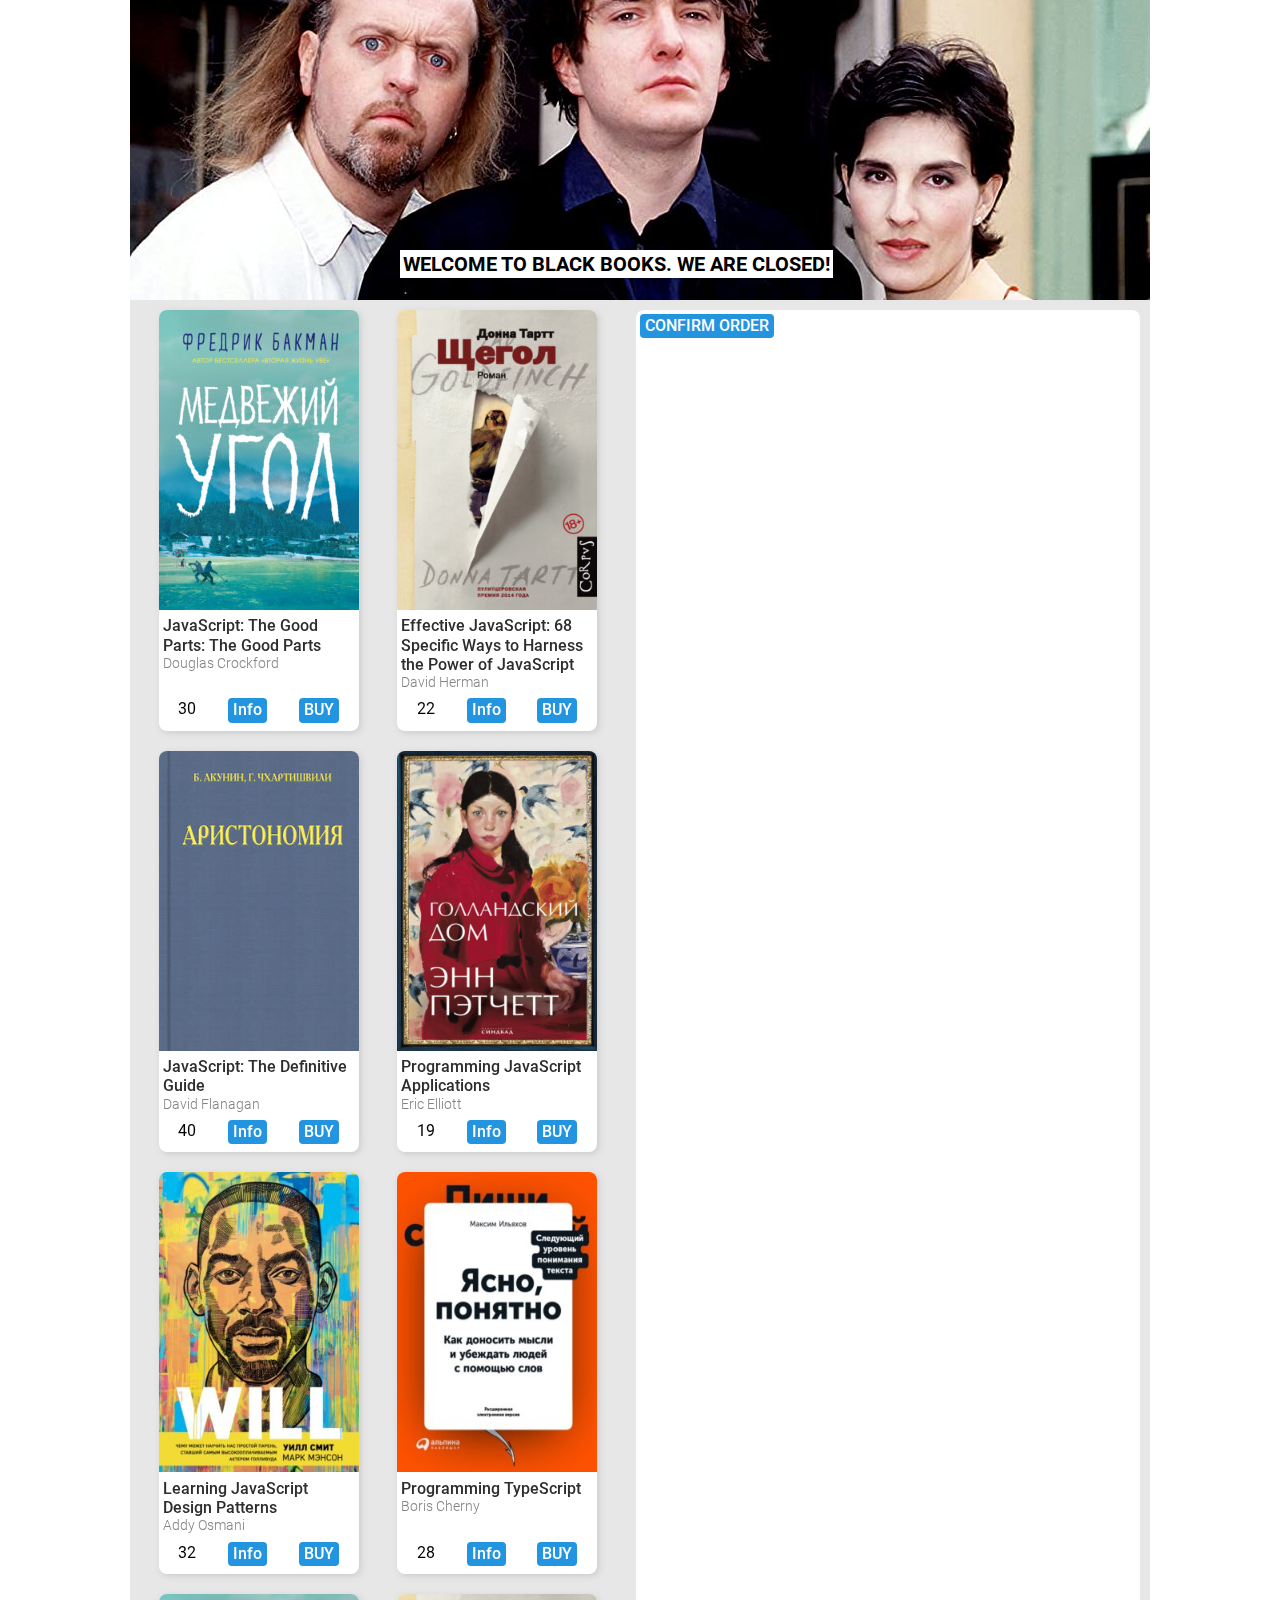
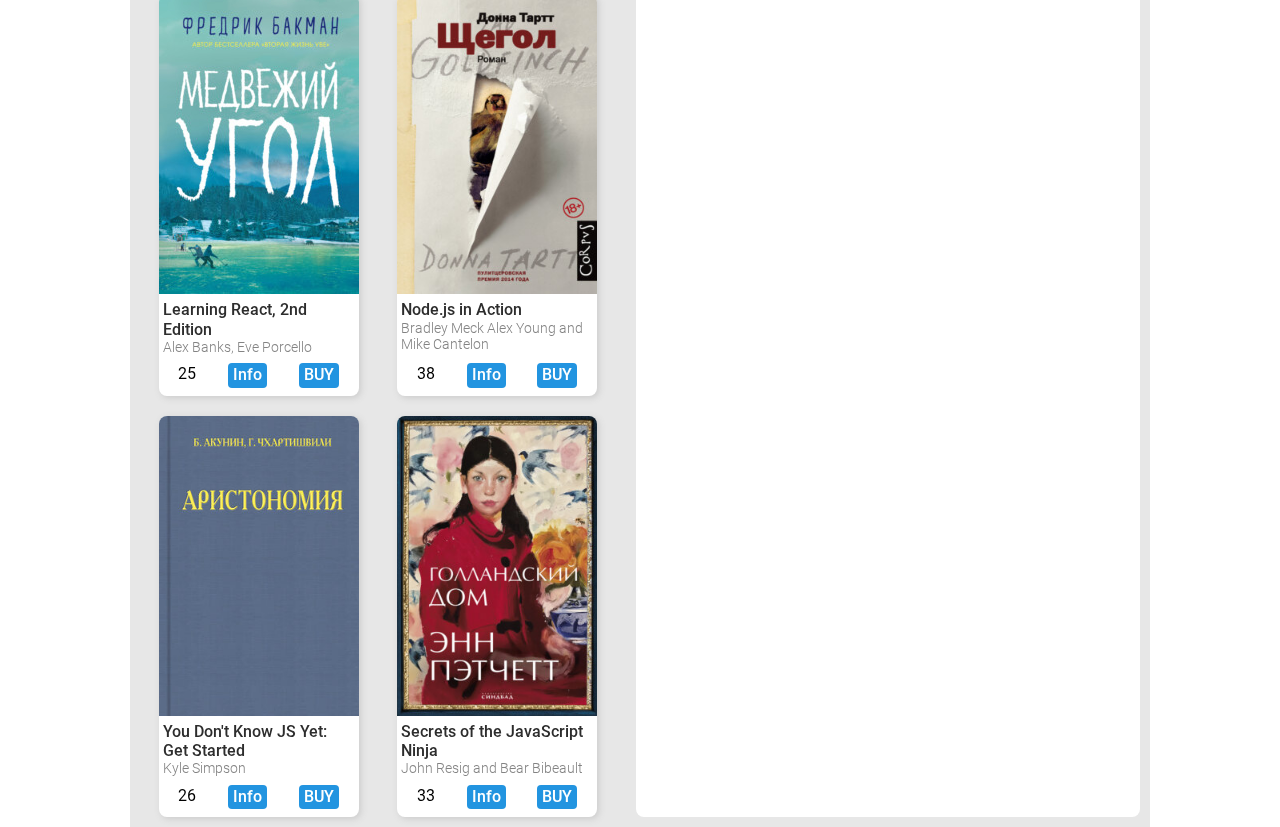
<file: index.html>
<!DOCTYPE html>
<html lang="en">
<head>
    <meta charset="UTF-8">
    <meta http-equiv="X-UA-Compatible" content="IE=edge">
    <meta name="viewport" content="width=device-width, initial-scale=1.0">
    <link rel="stylesheet" href="style.css">
    <title>Book shop</title>
</head>
<body>
    <script src="script.js"></script>
</body>
</html>
</file>
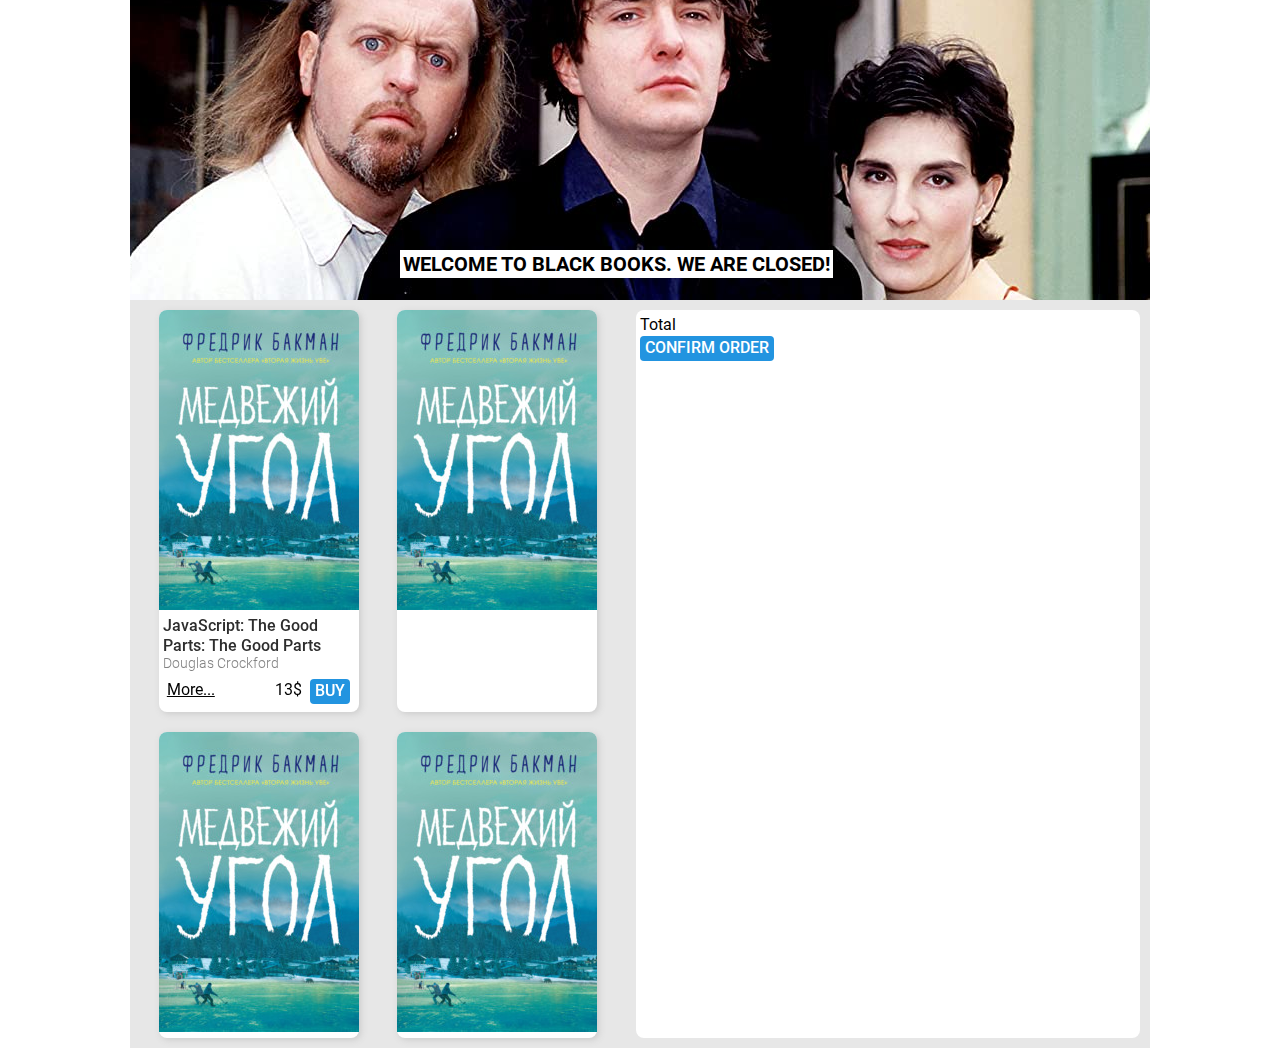
<file: index_OLD.html>
<!DOCTYPE html>
<html lang="en">
<head>
    <meta charset="UTF-8">
    <meta http-equiv="X-UA-Compatible" content="IE=edge">
    <meta name="viewport" content="width=device-width, initial-scale=1.0">
    <link rel="stylesheet" href="style.css">
    <title>Book shop</title>
</head>
<body>
    <div class="wrapper">
        <div class="header-block">
            <div class="header-logo">
                <h1>Welcome to Black Books. We are closed!</h1>
            </div>
        </div>
    </div>
    <main>
        <div class="wrapper">
            <div class="container">
                <section class="book-gallery">
                    <div class="book">
                        <img src="assets/images/book-card-1.jpg" alt="book-img">
                        <p class="book-title">JavaScript: The Good Parts: The Good Parts</p>
                        <p class="book-author">Douglas Crockford</p>
                        <div class="book-details">
                            <div class="more-label">
                                <p>More...</p>
                            </div>
                            <p class="price">13$</p>
                            <button class="button-add-to-cart">BUY</button>
                        </div>
                    </div>
                    <div class="book"><img src="assets/images/book-card-1.jpg" alt="book-img"> </div>
                    <div class="book"><img src="assets/images/book-card-1.jpg" alt="book-img"> </div>
                    <div class="book"><img src="assets/images/book-card-1.jpg" alt="book-img"> </div>
                </section>
                <section class="shopping-cart">
                    <p>Total</p>
                    <button class="button-add-to-cart">CONFIRM ORDER</button>
                </section>
            </div>
        </div>
    </main>
</body>
</html>
</file>
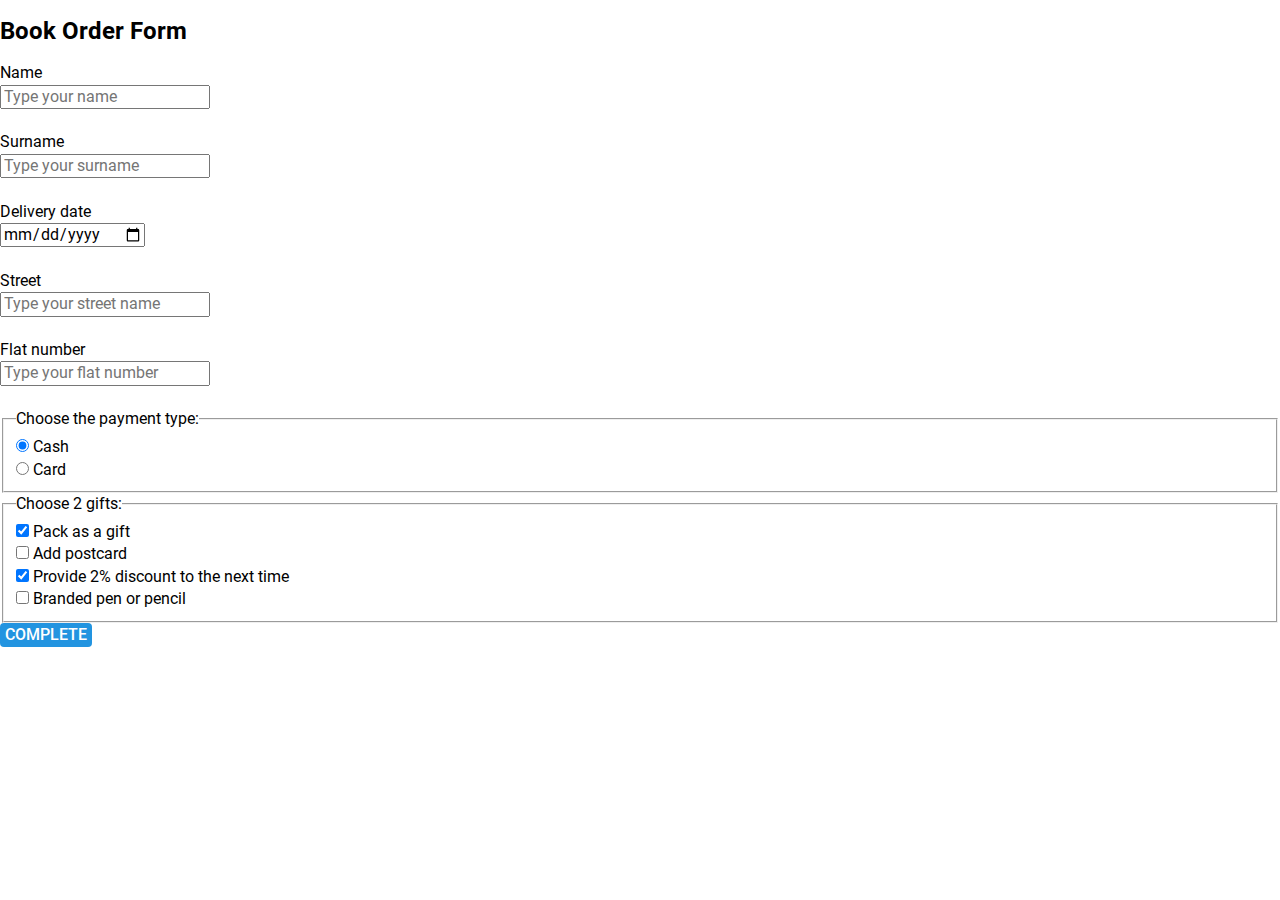
<file: order.html>
<!DOCTYPE html>
<html lang="en">
<head>
    <meta charset="UTF-8">
    <meta http-equiv="X-UA-Compatible" content="IE=edge">
    <meta name="viewport" content="width=device-width, initial-scale=1.0">
    <link rel="stylesheet" href="style.css">
    <title>Order form</title>
</head>
<body>
    <h2 id="heading">Book Order Form</h2>
    <form id="bookOrder" action="#">
        <label for="name">Name</label><br>
        <input placeholder="Type your name" type="text" name="name" id="name" minlength="4" required="required"><br><br>
        <label for="surname">Surname</label><br>
        <input placeholder="Type your surname" type="text" name="surname" id="surname" minlength="5" required="required"><br><br>
        <label for="delivery">Delivery date</label><br>
        <input type="date" name="delivery" id="delivery" required="required"><br><br>
        <label for="street">Street</label><br>
        <input placeholder="Type your street name" type="text" name="street" id="street" minlength="5" required="required"><br><br>
        <label for="flat">Flat number</label><br>
        <input placeholder="Type your flat number" type="number" name="flat" id="flat"><br><br>
        <fieldset>
            <legend>Choose the payment type:</legend>
            <div>
              <input type="radio" id="cash" name="money" value="cash"
                     checked>
              <label for="cash">Cash</label>
            </div>
            <div>
              <input type="radio" id="card" name="money" value="card">
              <label for="card">Card</label>
            </div>
        </fieldset>
        <fieldset>
            <legend>Choose 2 gifts:</legend>
            <div>
                <input type="checkbox" id="pack" name="pack" checked>
                <label for="pack">Pack as a gift</label>
            </div>
            <div>
                <input type="checkbox" id="postcard" name="postcard">
                <label for="postcard">Add postcard</label>
            </div>
            <div>
                <input type="checkbox" id="discount" name="dicount" checked>
                <label for="discount">Provide 2% discount to the next time</label>
            </div>
            <div>
                <input type="checkbox" id="pen-pencil" name="pen-pencil">
                <label for="pen-pencil">Branded pen or pencil</label>
            </div>
        </fieldset>
        <button class="button-add-to-cart" onClick="complete()">COMPLETE</button>
    </form>
    <script>
        function complete(){
            alert("Hello World");
        }
    </script>
</body>
</html>
</file>
<file: style.css>
@import url(normalize.css);
@font-face {
    font-family: 'Roboto';
    src: local('Roboto Bold'), local('Roboto-Bold'), url(../../assets/fonts/Roboto-Bold.ttf);
    font-weight: 700;
    font-style: normal;
  }
  
  @font-face {
    font-family: 'Roboto';
    src: local('Roboto Medium'), local('Roboto-Medium'),
      url(../../assets/fonts/Roboto-Medium.ttf);
    font-weight: 500;
    font-style: normal;
  }
  
  @font-face {
    font-family: 'Roboto';
    src: local('Roboto Regular'), local('Roboto-Regular'),
      url(../../assets/fonts/Roboto-Regular.ttf);
    font-weight: 400;
    font-style: normal;
  }
  
  @font-face {
    font-family: 'Roboto';
    src: local('Roboto Light'), local('Roboto-Light'),
      url(../../assets/fonts/Roboto-Light.ttf);
    font-weight: 300;
    font-style: normal;
  }
  
  @font-face {
    font-family: 'Roboto';
    src: local('Roboto Thin'), local('Roboto-Thin'), url(../../assets/fonts/Roboto-Thin.ttf);
    font-weight: 100;
    font-style: normal;
  }
html {
    font-size: 10px;
}
body {
    font-size: 1.6rem;
    line-height: 140%;
    font-weight: 400;
    color: #000;
    background-color: transparent;
    font-family: Roboto, Verdana, sans-serif;
}
p, h1 {
    margin: 0;
    padding: 0;
}
.wrapper {
    max-width: 1020px;
    margin: 0 auto;
    background-color: #e7e7e7;
}
.header-block {
    height: 300px;
    width: 100%;
    background: url(assets/images/bc-image-black.jpg) 50% no-repeat;
    position: relative;
}
.header-logo {
    position: absolute;
    top: 250px;
    left: 270px;
    background-color: white;

}
.header-logo h1 {
    text-align: center;
    text-transform: uppercase;
    font-size: 2rem;
    padding: 3px;
}
.container {
    display: flex;
    flex-direction: row;
}
.book-gallery {
    width: 510px;
    display: flex;
    flex-direction: row;
    flex-wrap: wrap;
    justify-content: space-evenly;
}
.book {
    position: relative;
    /* display: flex;
    flex-direction: column; */
    width: 200px;
    border-radius: 8px;
    background-color: white;
    /* border: 1px solid black; */
    filter: drop-shadow(2px 2px 3px rgb(204, 204, 204));
    margin: 10px;
}
.book img {
    height: 300px;
    width: 200px;
    border-radius: 8px 8px 0 0;
}
.book-title {
    padding: 0 4px 0 4px;
    font-size: 1.6rem;
    font-weight: 500;
    line-height: 1.2;
    color: rgb(45, 45, 45);
}
.book-author {
    padding: 0 4px 40px 4px;
    font-size: 1.4rem;
    font-weight: 300;
    line-height: 1.2;
    color: rgb(131, 131, 131);
}
.book-details {
    width: 192px;
    position:absolute;
    bottom: 0px;
    display: flex;
    flex-direction: row;
    justify-content: space-around;
    padding: 0 4px 8px 4px;
}
.incart-book-details {
    position:absolute;
    bottom: 0px;
    width: 92%;
    display: flex;
    flex-direction: row;
    justify-content: space-between;
    margin: 0 8px 8px 8px;
}
.more-label {
    width:100px;
    text-decoration: underline;
}
.button-add-to-cart {
    /* float: right; */
    border: none;
    padding: 3px 5px 3px 5px;
    border-radius: 4px;
    background-color: rgb(34, 148, 224);
    color: white;
    font-weight: 500;
}
.button-add-to-cart:hover {
    background-color: rgb(15, 111, 174); 
}
.shopping-cart {
    width: 510px;
    margin: 10px;
    border-radius: 8px;
    background-color: white;
    padding: 4px;
}

.modal {
    display: none; /* Hidden by default */
    position: fixed; /* Stay in place */
    z-index: 1; /* Sit on top */
    /* padding-top: 100px; Location of the box */
    left: 0;
    top: 0;
    width: 100%; /* Full width */
    height: 100%; /* Full height */
    overflow: auto; /* Enable scroll if needed */
    background-color: rgb(0,0,0); /* Fallback color */
    background-color: rgba(0,0,0,0.4); /* Black w/ opacity */
    font-size: 1.1rem;
  }
  
  /* Modal Content */
  .modal-content {
    background-color: #fefefe;
    margin: auto;
    padding: 20px;
    border: 1px solid #888;
    width: 80%;
  }
  
  /* The Close Button */
  .close {
    color: #aaaaaa;
    float: right;
    font-size: 28px;
    font-weight: bold;
  }
  
  .close:hover,
  .close:focus {
    color: #000;
    text-decoration: none;
    cursor: pointer;
  }
</file>
